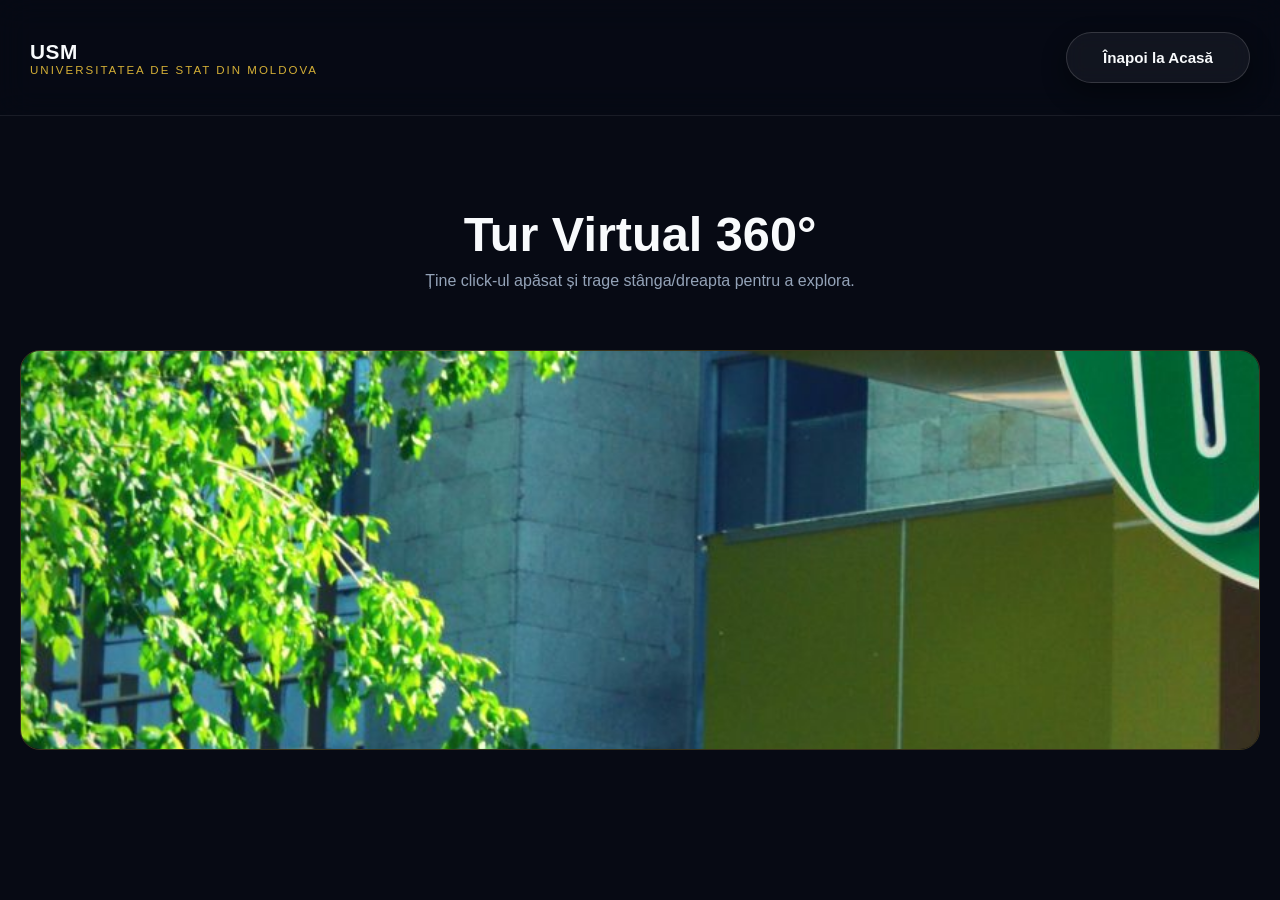
<file: tour360.html>
<!DOCTYPE html>
<html lang="ro">
<head>
    <meta charset="UTF-8">
    <meta name="viewport" content="width=device-width, initial-scale=1.0">
    <title>Tur Virtual 360° | Universitatea de Stat din Moldova</title>
    <link rel="stylesheet" href="assets/css/style.css">
    <link rel="stylesheet" href="assets/css/panorama.css">
</head>
<body style="background: var(--bg-dark);">

    <div class="header" style="position: relative; padding: 20px 0;">
        <div class="nav-container">
            <a href="index.html" class="logo-brand">
                <div class="logo-text"><h1>USM</h1><span>Universitatea de Stat din Moldova</span></div>
            </a>
            <a href="index.html" class="btn-secondary">Înapoi la Acasă</a>
        </div>
    </div>

    <section class="section-container">
        <div class="section-header">
            <h2 class="section-title">Tur Virtual 360°</h2>
            <p style="color: var(--text-muted); margin-top: 10px;">Ține click-ul apăsat și trage stânga/dreapta pentru a explora.</p>
        </div>

        <div id="panorama-container">
            <div id="panorama-viewer"></div>
        </div>
    </section>

    <script src="assets/js/panorama.js"></script>
</body>
</html>
</file>
<file: assets/css/style.css>
/* ==========================================================================
   USM (Universitatea de Stat din Moldova) - Production Animated Theme
   Designed for High-Impact Presentation, Full Interactivity & OpSec
   ========================================================================== */

:root {
    --primary: #002b66;
    --primary-light: #004099;
    --accent: #d4af37;
    --accent-hover: #f1c40f;
    --bg-dark: #070a14;
    --bg-surface: #0f172a;
    --bg-card: rgba(15, 23, 42, 0.75);
    --bg-card-hover: rgba(30, 41, 59, 0.85);
    --text-main: #f8fafc;
    --text-muted: #94a3b8;
    --border-glass: rgba(212, 175, 55, 0.25);
    --glow-primary: rgba(0, 64, 153, 0.4);
    --glow-gold: rgba(212, 175, 55, 0.3);
    --font-heading: 'Montserrat', sans-serif;
    --font-body: 'Open Sans', sans-serif;
}

* {
    box-sizing: border-box;
    margin: 0;
    padding: 0;
}

html {
    scroll-behavior: smooth;
    font-size: 16px;
}

body {
    background-color: var(--bg-dark);
    color: var(--text-main);
    font-family: var(--font-body);
    overflow-x: hidden;
    position: relative;
}

/* Scroll Progress Bar */
#scroll-progress {
    position: fixed;
    top: 0;
    left: 0;
    height: 3px;
    background: linear-gradient(90deg, var(--primary-light), var(--accent), var(--accent-hover));
    width: 0%;
    z-index: 10001;
    transition: width 0.1s linear;
}

/* Custom Glowing Cursor (Desktop Only) */
@media (min-width: 993px) {
    body { cursor: default; }
    .custom-cursor {
        position: fixed;
        width: 10px;
        height: 10px;
        background: var(--accent);
        border-radius: 50%;
        pointer-events: none;
        z-index: 9999;
        transform: translate(-50%, -50%);
        transition: transform 0.1s ease, width 0.3s ease, height 0.3s ease, background-color 0.3s ease;
        box-shadow: 0 0 15px var(--accent);
    }
    .custom-cursor-follower {
        position: fixed;
        width: 36px;
        height: 36px;
        border: 1px solid rgba(212, 175, 55, 0.5);
        border-radius: 50%;
        pointer-events: none;
        z-index: 9998;
        transform: translate(-50%, -50%);
        transition: transform 0.18s ease-out, width 0.3s ease, height 0.3s ease, border-color 0.3s ease;
    }
    .cursor-active .custom-cursor {
        transform: translate(-50%, -50%) scale(2.5);
        background: var(--primary-light);
    }
    .cursor-active .custom-cursor-follower {
        transform: translate(-50%, -50%) scale(1.6);
        border-color: var(--accent-hover);
    }
}

/* Background Canvas */
#particle-canvas {
    position: fixed;
    top: 0;
    left: 0;
    width: 100vw;
    height: 100vh;
    pointer-events: none;
    z-index: 0;
}

/* Scrollbar */
::-webkit-scrollbar { width: 10px; }
::-webkit-scrollbar-track { background: var(--bg-dark); }
::-webkit-scrollbar-thumb {
    background: linear-gradient(180deg, var(--primary), var(--accent));
    border-radius: 5px;
    border: 2px solid var(--bg-dark);
}
::-webkit-scrollbar-thumb:hover { background: var(--accent-hover); }

/* ==========================================================================
   Header & Navigation
   ========================================================================== */
.header {
    position: fixed;
    top: 0;
    left: 0;
    width: 100%;
    z-index: 1000;
    background: rgba(7, 10, 20, 0.85);
    backdrop-filter: blur(16px);
    border-bottom: 1px solid rgba(255, 255, 255, 0.08);
    transition: all 0.4s cubic-bezier(0.16, 1, 0.3, 1);
}

.header.scrolled {
    padding: 6px 0;
    background: rgba(7, 10, 20, 0.95);
    box-shadow: 0 10px 30px rgba(0, 0, 0, 0.7);
    border-bottom: 1px solid var(--border-glass);
}

.nav-container {
    max-width: 1440px;
    margin: 0 auto;
    padding: 12px 30px;
    display: flex;
    align-items: center;
    justify-content: space-between;
}

.logo-brand {
    display: flex;
    align-items: center;
    gap: 15px;
    text-decoration: none;
}

.logo-brand img {
    height: 48px;
    width: auto;
    filter: drop-shadow(0 0 10px rgba(212, 175, 55, 0.5));
    transition: transform 0.3s ease;
}

.logo-brand:hover img {
    transform: rotate(5deg) scale(1.08);
}

.logo-text h1 {
    font-family: var(--font-heading);
    font-size: 1.3rem;
    font-weight: 900;
    color: var(--text-main);
    letter-spacing: 0.5px;
}

.logo-text span {
    font-size: 0.72rem;
    color: var(--accent);
    text-transform: uppercase;
    letter-spacing: 2px;
    display: block;
}

.nav-menu {
    display: flex;
    align-items: center;
    gap: 25px;
    list-style: none;
}

.nav-link {
    color: var(--text-muted);
    text-decoration: none;
    font-family: var(--font-heading);
    font-weight: 600;
    font-size: 0.9rem;
    transition: color 0.3s ease;
    position: relative;
}

.nav-link::after {
    content: '';
    position: absolute;
    bottom: -6px;
    left: 0;
    width: 0;
    height: 2px;
    background: linear-gradient(90deg, var(--primary-light), var(--accent));
    transition: width 0.3s ease;
}

.nav-link:hover, .nav-link.active {
    color: var(--accent);
}

.nav-link:hover::after, .nav-link.active::after {
    width: 100%;
}

.header-right {
    display: flex;
    align-items: center;
    gap: 15px;
}

.lang-switcher {
    display: flex;
    gap: 4px;
    background: rgba(255, 255, 255, 0.05);
    padding: 3px;
    border-radius: 20px;
    border: 1px solid rgba(255, 255, 255, 0.1);
}

.lang-btn {
    background: none;
    border: none;
    color: var(--text-muted);
    font-family: var(--font-heading);
    font-weight: 700;
    font-size: 0.78rem;
    cursor: pointer;
    padding: 5px 10px;
    border-radius: 14px;
    transition: all 0.3s ease;
}

.lang-btn.active, .lang-btn:hover {
    background: var(--accent);
    color: var(--bg-dark);
}

/* Mobile Hamburger Toggle */
.mobile-toggle {
    display: none;
    background: none;
    border: none;
    color: var(--text-main);
    font-size: 1.5rem;
    cursor: pointer;
}

/* ==========================================================================
   Hero Section
   ========================================================================== */
.hero {
    position: relative;
    min-height: 100vh;
    display: flex;
    align-items: center;
    justify-content: center;
    padding: 160px 20px 120px;
    z-index: 1;
    overflow: hidden;
}

.hero-bg-image {
    position: absolute;
    top: 0;
    left: 0;
    width: 100%;
    height: 100%;
    background: url('../img/USM_Block_1-1-scaled.jpg') center/cover no-repeat;
    opacity: 0.18;
    filter: blur(4px);
    z-index: -2;
    transform: scale(1.05);
    transition: transform 10s ease-out;
}

.hero:hover .hero-bg-image {
    transform: scale(1.1);
}

.hero-bg-glow {
    position: absolute;
    width: 700px;
    height: 700px;
    background: radial-gradient(circle, rgba(0, 64, 153, 0.5) 0%, rgba(212, 175, 55, 0.15) 50%, transparent 80%);
    top: 45%;
    left: 50%;
    transform: translate(-50%, -50%);
    z-index: -1;
    animation: pulseGlow 8s infinite alternate ease-in-out;
}

@keyframes pulseGlow {
    0% { transform: translate(-50%, -50%) scale(0.85); opacity: 0.5; }
    100% { transform: translate(-50%, -50%) scale(1.25); opacity: 0.9; }
}

.hero-content {
    max-width: 1100px;
    margin: 0 auto;
    text-align: center;
    display: flex;
    flex-direction: column;
    align-items: center;
    gap: 25px;
}

.hero-badge-wrap {
    display: flex;
    align-items: center;
    gap: 12px;
    background: rgba(212, 175, 55, 0.08);
    border: 1px solid var(--border-glass);
    padding: 8px 24px;
    border-radius: 30px;
    backdrop-filter: blur(10px);
}

.hero-badge-wrap img {
    height: 24px;
    width: auto;
}

.hero-badge {
    font-family: var(--font-heading);
    font-size: 0.88rem;
    font-weight: 700;
    color: var(--accent);
    letter-spacing: 0.5px;
}

.hero-title {
    font-family: var(--font-heading);
    font-size: clamp(2.6rem, 5.5vw, 5.2rem);
    font-weight: 900;
    line-height: 1.1;
    background: linear-gradient(135deg, #ffffff 10%, #cbd5e1 50%, var(--accent) 100%);
    -webkit-background-clip: text;
    -webkit-text-fill-color: transparent;
    text-shadow: 0 10px 30px rgba(0,0,0,0.5);
}

.hero-subtitle {
    max-width: 820px;
    font-size: 1.2rem;
    color: var(--text-muted);
    line-height: 1.7;
    font-weight: 400;
}

.hero-buttons {
    display: flex;
    gap: 20px;
    margin-top: 15px;
    flex-wrap: wrap;
    justify-content: center;
}

.btn-primary, .btn-secondary, .btn-gold {
    display: inline-flex;
    align-items: center;
    justify-content: center;
    gap: 10px;
    padding: 16px 36px;
    border-radius: 30px;
    font-family: var(--font-heading);
    font-weight: 700;
    font-size: 0.95rem;
    text-decoration: none;
    transition: all 0.35s cubic-bezier(0.16, 1, 0.3, 1);
    cursor: pointer;
    box-shadow: 0 10px 25px rgba(0,0,0,0.4);
}

.btn-primary {
    background: linear-gradient(135deg, var(--primary) 0%, var(--primary-light) 100%);
    color: white;
    border: 1px solid rgba(255,255,255,0.2);
}

.btn-primary:hover {
    transform: translateY(-4px) scale(1.02);
    box-shadow: 0 18px 35px rgba(0, 64, 153, 0.6);
    border-color: var(--accent);
}

.btn-gold {
    background: linear-gradient(135deg, var(--accent) 0%, #b89228 100%);
    color: var(--bg-dark);
    border: 1px solid rgba(255,255,255,0.3);
}

.btn-gold:hover {
    transform: translateY(-4px) scale(1.02);
    box-shadow: 0 18px 35px rgba(212, 175, 55, 0.5);
    background: linear-gradient(135deg, var(--accent-hover) 0%, var(--accent) 100%);
}

.btn-secondary {
    background: rgba(255, 255, 255, 0.05);
    color: var(--text-main);
    border: 1px solid rgba(255, 255, 255, 0.15);
    backdrop-filter: blur(10px);
}

.btn-secondary:hover {
    background: rgba(255, 255, 255, 0.12);
    transform: translateY(-4px);
    border-color: var(--accent);
    color: var(--accent);
}

/* ==========================================================================
   Stats Counter Banner
   ========================================================================== */
.stats-section {
    position: relative;
    z-index: 2;
    max-width: 1340px;
    margin: -60px auto 80px;
    padding: 0 20px;
}

.stats-grid {
    display: grid;
    grid-template-columns: repeat(auto-fit, minmax(220px, 1fr));
    gap: 20px;
    background: var(--bg-card);
    backdrop-filter: blur(25px);
    border: 1px solid var(--border-glass);
    border-radius: 24px;
    padding: 35px 30px;
    box-shadow: 0 20px 50px rgba(0,0,0,0.6);
}

.stat-item {
    text-align: center;
    position: relative;
    padding: 10px;
}

.stat-number {
    font-family: var(--font-heading);
    font-size: 3rem;
    font-weight: 900;
    color: var(--accent);
    margin-bottom: 6px;
    display: block;
    text-shadow: 0 0 20px var(--glow-gold);
}

.stat-label {
    font-size: 0.95rem;
    color: var(--text-muted);
    font-weight: 600;
}

/* ==========================================================================
   Historical Timeline (1946 - 2026)
   ========================================================================== */
.section-container {
    max-width: 1400px;
    margin: 0 auto;
    padding: 90px 20px;
    position: relative;
    z-index: 1;
}

.section-header {
    text-align: center;
    margin-bottom: 60px;
}

.section-subtitle {
    font-family: var(--font-heading);
    font-size: 0.88rem;
    font-weight: 700;
    color: var(--accent);
    text-transform: uppercase;
    letter-spacing: 3px;
    margin-bottom: 10px;
    display: block;
}

.section-title {
    font-family: var(--font-heading);
    font-size: clamp(2.2rem, 3.8vw, 3.2rem);
    font-weight: 800;
    color: var(--text-main);
}

.timeline-track {
    position: relative;
    max-width: 1000px;
    margin: 0 auto;
    padding: 40px 0;
}

.timeline-track::before {
    content: '';
    position: absolute;
    top: 0;
    bottom: 0;
    left: 50%;
    width: 3px;
    background: linear-gradient(180deg, var(--primary), var(--accent), var(--primary-light));
    transform: translateX(-50%);
}

.timeline-item {
    position: relative;
    width: 50%;
    padding: 20px 40px;
    box-sizing: border-box;
}

.timeline-item:nth-child(odd) {
    left: 0;
    text-align: right;
}

.timeline-item:nth-child(even) {
    left: 50%;
    text-align: left;
}

.timeline-dot {
    position: absolute;
    top: 30px;
    width: 20px;
    height: 20px;
    background: var(--accent);
    border: 4px solid var(--bg-dark);
    border-radius: 50%;
    box-shadow: 0 0 15px var(--accent);
    z-index: 2;
}

.timeline-item:nth-child(odd) .timeline-dot { right: -10px; }
.timeline-item:nth-child(even) .timeline-dot { left: -10px; }

.timeline-box {
    background: var(--bg-card);
    backdrop-filter: blur(15px);
    border: 1px solid rgba(255,255,255,0.08);
    border-radius: 20px;
    padding: 25px 30px;
    transition: transform 0.35s ease, border-color 0.35s ease;
}

.timeline-box:hover {
    transform: translateY(-5px);
    border-color: var(--border-glass);
}

.timeline-year {
    font-family: var(--font-heading);
    font-size: 1.5rem;
    font-weight: 900;
    color: var(--accent);
    margin-bottom: 8px;
}

.timeline-title {
    font-family: var(--font-heading);
    font-size: 1.2rem;
    font-weight: 700;
    margin-bottom: 10px;
}

.timeline-desc {
    font-size: 0.92rem;
    color: var(--text-muted);
    line-height: 1.6;
}

/* ==========================================================================
   Faculties Filter & Cards
   ========================================================================== */
.filter-controls {
    display: flex;
    justify-content: center;
    gap: 12px;
    margin-bottom: 35px;
    flex-wrap: wrap;
}

.filter-btn {
    background: rgba(255, 255, 255, 0.05);
    border: 1px solid rgba(255, 255, 255, 0.1);
    color: var(--text-muted);
    padding: 10px 22px;
    border-radius: 25px;
    font-family: var(--font-heading);
    font-weight: 700;
    font-size: 0.88rem;
    cursor: pointer;
    transition: all 0.3s ease;
}

.filter-btn:hover, .filter-btn.active {
    background: var(--primary);
    color: white;
    border-color: var(--accent);
    box-shadow: 0 5px 15px rgba(0, 43, 102, 0.5);
}

.search-box-wrap {
    max-width: 500px;
    margin: 0 auto 50px;
    position: relative;
}

.search-input {
    width: 100%;
    background: rgba(15, 23, 42, 0.8);
    border: 1px solid var(--border-glass);
    padding: 16px 25px;
    border-radius: 30px;
    color: white;
    font-family: var(--font-body);
    font-size: 1rem;
    outline: none;
    backdrop-filter: blur(10px);
    transition: border-color 0.3s ease, box-shadow 0.3s ease;
}

.search-input:focus {
    border-color: var(--accent);
    box-shadow: 0 0 20px var(--glow-gold);
}

.faculties-grid {
    display: grid;
    grid-template-columns: repeat(auto-fill, minmax(330px, 1fr));
    gap: 30px;
}

.faculty-card {
    background: var(--bg-card);
    backdrop-filter: blur(15px);
    border: 1px solid rgba(255, 255, 255, 0.08);
    border-radius: 20px;
    padding: 35px 30px;
    display: flex;
    flex-direction: column;
    justify-content: space-between;
    transition: transform 0.4s cubic-bezier(0.16, 1, 0.3, 1), box-shadow 0.4s ease, border-color 0.4s ease, opacity 0.4s ease;
    cursor: pointer;
    position: relative;
    overflow: hidden;
    transform-style: preserve-3d;
}

.faculty-card.hidden {
    display: none !important;
}

.faculty-card::before {
    content: '';
    position: absolute;
    top: 0;
    left: 0;
    width: 100%;
    height: 4px;
    background: linear-gradient(90deg, var(--primary-light), var(--accent));
    opacity: 0;
    transition: opacity 0.3s ease;
}

.faculty-card:hover {
    transform: translateY(-10px) rotateX(2deg) rotateY(2deg);
    box-shadow: 0 25px 50px rgba(0, 43, 102, 0.5), 0 0 25px rgba(212, 175, 55, 0.25);
    border-color: var(--border-glass);
}

.faculty-card:hover::before { opacity: 1; }

.faculty-badge {
    position: absolute;
    top: 20px;
    right: 20px;
    background: rgba(212, 175, 55, 0.12);
    border: 1px solid rgba(212, 175, 55, 0.3);
    color: var(--accent);
    font-size: 0.72rem;
    font-weight: 700;
    padding: 4px 10px;
    border-radius: 12px;
    font-family: var(--font-heading);
}

.faculty-icon-wrap {
    width: 70px;
    height: 70px;
    background: rgba(0, 43, 102, 0.4);
    border: 1px solid rgba(212, 175, 55, 0.3);
    border-radius: 18px;
    display: flex;
    align-items: center;
    justify-content: center;
    margin-bottom: 25px;
    transition: transform 0.3s ease, background-color 0.3s ease;
}

.faculty-card:hover .faculty-icon-wrap {
    transform: scale(1.1) rotate(6deg);
    background: var(--primary);
}

.faculty-icon-wrap img {
    max-width: 48px;
    max-height: 48px;
    object-fit: contain;
}

.faculty-title {
    font-family: var(--font-heading);
    font-size: 1.3rem;
    font-weight: 800;
    color: var(--text-main);
    margin-bottom: 12px;
    line-height: 1.35;
}

.faculty-desc {
    font-size: 0.94rem;
    color: var(--text-muted);
    line-height: 1.6;
    margin-bottom: 25px;
}

.faculty-link {
    display: inline-flex;
    align-items: center;
    gap: 8px;
    font-family: var(--font-heading);
    font-weight: 700;
    font-size: 0.9rem;
    color: var(--accent);
    text-decoration: none;
    transition: gap 0.3s ease;
}

.faculty-card:hover .faculty-link { gap: 15px; }

/* ==========================================================================
   FAQ Accordion Section
   ========================================================================== */
.faq-container {
    max-width: 900px;
    margin: 0 auto;
    display: flex;
    flex-direction: column;
    gap: 20px;
}

.faq-item {
    background: var(--bg-card);
    border: 1px solid rgba(255,255,255,0.08);
    border-radius: 18px;
    overflow: hidden;
    transition: border-color 0.3s ease;
}

.faq-item:hover, .faq-item.active {
    border-color: var(--border-glass);
}

.faq-question {
    width: 100%;
    background: none;
    border: none;
    padding: 24px 30px;
    text-align: left;
    color: var(--text-main);
    font-family: var(--font-heading);
    font-size: 1.1rem;
    font-weight: 700;
    display: flex;
    justify-content: space-between;
    align-items: center;
    cursor: pointer;
}

.faq-icon {
    font-size: 1.4rem;
    color: var(--accent);
    transition: transform 0.3s ease;
}

.faq-item.active .faq-icon {
    transform: rotate(45deg);
}

.faq-answer {
    max-height: 0;
    overflow: hidden;
    padding: 0 30px;
    color: var(--text-muted);
    font-size: 0.95rem;
    line-height: 1.7;
    transition: max-height 0.35s ease, padding 0.35s ease;
}

.faq-item.active .faq-answer {
    max-height: 200px;
    padding: 0 30px 24px;
}

/* ==========================================================================
   Campus Location Map Section
   ========================================================================== */
.map-banner {
    display: grid;
    grid-template-columns: 1fr 1fr;
    gap: 30px;
    background: var(--bg-card);
    border: 1px solid var(--border-glass);
    border-radius: 28px;
    overflow: hidden;
}

.map-info {
    padding: 40px;
    display: flex;
    flex-direction: column;
    justify-content: center;
    gap: 20px;
}

.map-info h3 {
    font-family: var(--font-heading);
    font-size: 1.8rem;
    font-weight: 800;
}

.campus-loc-list {
    list-style: none;
    display: flex;
    flex-direction: column;
    gap: 15px;
}

.campus-loc-item {
    display: flex;
    align-items: flex-start;
    gap: 12px;
    color: var(--text-muted);
    font-size: 0.94rem;
}

.campus-loc-item strong {
    color: var(--accent);
    display: block;
}

.map-frame-wrap {
    height: 100%;
    min-height: 350px;
}

.map-frame-wrap iframe {
    width: 100%;
    height: 100%;
    border: 0;
    filter: invert(90%) hue-rotate(180deg) contrast(1.2);
}

/* ==========================================================================
   Back-to-Top Floating Button
   ========================================================================== */
#back-to-top {
    position: fixed;
    bottom: 30px;
    right: 30px;
    width: 48px;
    height: 48px;
    background: var(--accent);
    color: var(--bg-dark);
    border: none;
    border-radius: 50%;
    font-size: 1.2rem;
    font-weight: 900;
    cursor: pointer;
    z-index: 999;
    opacity: 0;
    pointer-events: none;
    transform: translateY(20px);
    transition: all 0.35s ease;
    box-shadow: 0 10px 25px rgba(212, 175, 55, 0.4);
}

#back-to-top.show {
    opacity: 1;
    pointer-events: auto;
    transform: translateY(0);
}

#back-to-top:hover {
    background: var(--accent-hover);
    transform: translateY(-4px) scale(1.08);
}

/* ==========================================================================
   Research Institutes Section
   ========================================================================== */
.institutes-grid {
    display: grid;
    grid-template-columns: repeat(auto-fit, minmax(280px, 1fr));
    gap: 25px;
}

.institute-card {
    background: var(--bg-card);
    border: 1px solid rgba(255,255,255,0.08);
    border-radius: 20px;
    padding: 30px;
    transition: all 0.35s ease;
    display: flex;
    flex-direction: column;
    justify-content: space-between;
}

.institute-card:hover {
    background: var(--bg-card-hover);
    border-color: var(--border-glass);
    transform: translateY(-6px);
}

.institute-icon {
    width: 55px;
    height: 55px;
    margin-bottom: 20px;
    object-fit: contain;
}

.institute-title {
    font-family: var(--font-heading);
    font-size: 1.15rem;
    font-weight: 700;
    margin-bottom: 10px;
}

.institute-desc {
    font-size: 0.9rem;
    color: var(--text-muted);
    line-height: 1.6;
}

/* ==========================================================================
   Campus & Student Life Section
   ========================================================================== */
.student-grid {
    display: grid;
    grid-template-columns: repeat(auto-fit, minmax(320px, 1fr));
    gap: 30px;
}

.student-card {
    position: relative;
    border-radius: 24px;
    overflow: hidden;
    height: 380px;
    box-shadow: 0 15px 35px rgba(0,0,0,0.5);
    border: 1px solid rgba(255,255,255,0.1);
}

.student-card img {
    width: 100%;
    height: 100%;
    object-fit: cover;
    transition: transform 0.6s cubic-bezier(0.16, 1, 0.3, 1);
}

.student-card:hover img {
    transform: scale(1.1);
}

.student-overlay {
    position: absolute;
    bottom: 0;
    left: 0;
    width: 100%;
    padding: 35px 30px;
    background: linear-gradient(180deg, transparent 0%, rgba(7, 10, 20, 0.95) 70%);
    display: flex;
    flex-direction: column;
    gap: 10px;
}

.student-title {
    font-family: var(--font-heading);
    font-size: 1.4rem;
    font-weight: 800;
    color: white;
}

.student-desc {
    font-size: 0.94rem;
    color: var(--text-muted);
    line-height: 1.5;
}

/* ==========================================================================
   News & Events
   ========================================================================== */
.news-grid {
    display: grid;
    grid-template-columns: repeat(auto-fit, minmax(350px, 1fr));
    gap: 30px;
}

.news-card {
    background: var(--bg-card);
    backdrop-filter: blur(15px);
    border: 1px solid rgba(255, 255, 255, 0.08);
    border-radius: 20px;
    overflow: hidden;
    display: flex;
    flex-direction: column;
    transition: transform 0.4s ease, box-shadow 0.4s ease, border-color 0.4s ease;
}

.news-card:hover {
    transform: translateY(-8px);
    box-shadow: 0 20px 45px rgba(0,0,0,0.7);
    border-color: var(--border-glass);
}

.news-img-wrap {
    position: relative;
    height: 230px;
    overflow: hidden;
}

.news-img-wrap img {
    width: 100%;
    height: 100%;
    object-fit: cover;
    transition: transform 0.6s cubic-bezier(0.16, 1, 0.3, 1);
}

.news-card:hover .news-img-wrap img { transform: scale(1.08); }

.news-date {
    position: absolute;
    bottom: 15px;
    left: 15px;
    background: rgba(7, 10, 20, 0.88);
    backdrop-filter: blur(10px);
    border: 1px solid var(--border-glass);
    padding: 6px 14px;
    border-radius: 12px;
    font-family: var(--font-heading);
    font-size: 0.78rem;
    font-weight: 700;
    color: var(--accent);
}

.news-content {
    padding: 30px;
    display: flex;
    flex-direction: column;
    gap: 12px;
    flex-grow: 1;
    justify-content: space-between;
}

.news-title {
    font-family: var(--font-heading);
    font-size: 1.2rem;
    font-weight: 800;
    color: var(--text-main);
    line-height: 1.4;
}

.news-excerpt {
    font-size: 0.94rem;
    color: var(--text-muted);
    line-height: 1.6;
}

/* ==========================================================================
   Admission & Fee Calculator Section
   ========================================================================== */
.admission-banner {
    background: linear-gradient(135deg, rgba(0, 43, 102, 0.8) 0%, rgba(15, 23, 42, 0.9) 100%);
    border: 1px solid var(--border-glass);
    border-radius: 28px;
    padding: 60px 40px;
    display: grid;
    grid-template-columns: 1fr 1fr;
    gap: 50px;
    align-items: center;
    box-shadow: 0 25px 60px rgba(0,0,0,0.6);
}

.admission-info h3 {
    font-family: var(--font-heading);
    font-size: 2.2rem;
    font-weight: 900;
    margin-bottom: 20px;
    color: var(--text-main);
}

.admission-steps {
    list-style: none;
    display: flex;
    flex-direction: column;
    gap: 15px;
    margin-top: 20px;
}

.admission-step-item {
    display: flex;
    align-items: center;
    gap: 15px;
    font-size: 1rem;
    color: var(--text-muted);
}

.step-num {
    width: 36px;
    height: 36px;
    background: var(--accent);
    color: var(--bg-dark);
    border-radius: 50%;
    font-family: var(--font-heading);
    font-weight: 800;
    display: flex;
    align-items: center;
    justify-content: center;
    flex-shrink: 0;
}

.calculator-box {
    background: rgba(7, 10, 20, 0.7);
    border: 1px solid rgba(255, 255, 255, 0.1);
    padding: 35px;
    border-radius: 20px;
    backdrop-filter: blur(15px);
}

.calculator-box h4 {
    font-family: var(--font-heading);
    font-size: 1.3rem;
    font-weight: 800;
    color: var(--accent);
    margin-bottom: 20px;
}

.calc-group {
    margin-bottom: 20px;
}

.calc-label {
    display: block;
    font-size: 0.88rem;
    color: var(--text-muted);
    margin-bottom: 8px;
    font-weight: 600;
}

.calc-select {
    width: 100%;
    background: rgba(15, 23, 42, 0.9);
    border: 1px solid rgba(255,255,255,0.15);
    color: white;
    padding: 12px 16px;
    border-radius: 12px;
    outline: none;
    font-family: var(--font-body);
}

.calc-result {
    text-align: center;
    margin-top: 25px;
    padding: 20px;
    background: rgba(212, 175, 55, 0.1);
    border: 1px solid var(--border-glass);
    border-radius: 16px;
}

.calc-price {
    font-family: var(--font-heading);
    font-size: 2rem;
    font-weight: 900;
    color: var(--accent);
}

/* ==========================================================================
   Footer
   ========================================================================== */
.footer {
    background: #04060d;
    border-top: 1px solid rgba(255, 255, 255, 0.08);
    padding: 80px 20px 40px;
    position: relative;
    z-index: 1;
}

.footer-container {
    max-width: 1400px;
    margin: 0 auto;
    display: grid;
    grid-template-columns: repeat(auto-fit, minmax(260px, 1fr));
    gap: 40px;
    margin-bottom: 60px;
}

.footer-col h3 {
    font-family: var(--font-heading);
    font-size: 1.05rem;
    font-weight: 800;
    color: var(--accent);
    margin-bottom: 22px;
    text-transform: uppercase;
    letter-spacing: 1px;
}

.footer-col p, .footer-col ul {
    font-size: 0.92rem;
    color: var(--text-muted);
    line-height: 1.8;
}

.footer-col ul { list-style: none; }
.footer-col ul li { margin-bottom: 10px; }
.footer-col ul li a {
    color: var(--text-muted);
    text-decoration: none;
    transition: color 0.3s ease, padding-left 0.3s ease;
}
.footer-col ul li a:hover {
    color: var(--accent);
    padding-left: 6px;
}

.footer-bottom {
    max-width: 1400px;
    margin: 0 auto;
    padding-top: 30px;
    border-top: 1px solid rgba(255, 255, 255, 0.05);
    display: flex;
    justify-content: space-between;
    align-items: center;
    flex-wrap: wrap;
    gap: 20px;
    font-size: 0.88rem;
    color: var(--text-muted);
}

/* ==========================================================================
   Tabbed Modal Dialog
   ========================================================================== */
.modal-overlay {
    position: fixed;
    top: 0;
    left: 0;
    width: 100vw;
    height: 100vh;
    background: rgba(4, 6, 13, 0.88);
    backdrop-filter: blur(20px);
    z-index: 2000;
    display: flex;
    align-items: center;
    justify-content: center;
    opacity: 0;
    pointer-events: none;
    transition: opacity 0.4s ease;
}

.modal-overlay.active {
    opacity: 1;
    pointer-events: auto;
}

.modal-box {
    background: #0f172a;
    border: 1px solid var(--border-glass);
    border-radius: 24px;
    max-width: 800px;
    width: 92%;
    max-height: 90vh;
    overflow-y: auto;
    padding: 40px;
    position: relative;
    transform: scale(0.9) translateY(20px);
    transition: transform 0.4s cubic-bezier(0.16, 1, 0.3, 1);
    box-shadow: 0 25px 70px rgba(0,0,0,0.85);
}

.modal-overlay.active .modal-box {
    transform: scale(1) translateY(0);
}

.modal-close {
    position: absolute;
    top: 25px;
    right: 25px;
    background: rgba(255,255,255,0.05);
    border: 1px solid rgba(255,255,255,0.1);
    color: var(--text-main);
    width: 38px;
    height: 38px;
    border-radius: 50%;
    display: flex;
    align-items: center;
    justify-content: center;
    cursor: pointer;
    font-size: 1.2rem;
    transition: all 0.3s ease;
}

.modal-close:hover {
    background: var(--accent);
    color: var(--bg-dark);
}

.modal-tabs {
    display: flex;
    gap: 10px;
    margin: 25px 0;
    border-bottom: 1px solid rgba(255, 255, 255, 0.1);
    padding-bottom: 10px;
    flex-wrap: wrap;
}

.modal-tab-btn {
    background: none;
    border: none;
    color: var(--text-muted);
    font-family: var(--font-heading);
    font-weight: 700;
    font-size: 0.9rem;
    padding: 8px 16px;
    cursor: pointer;
    border-radius: 12px;
    transition: all 0.3s ease;
}

.modal-tab-btn.active, .modal-tab-btn:hover {
    background: rgba(212, 175, 55, 0.15);
    color: var(--accent);
}

.modal-tab-content { display: none; }
.modal-tab-content.active { display: block; }

/* Responsive Adjustments */
@media (max-width: 992px) {
    .nav-menu { display: none; }
    .nav-menu.mobile-open {
        display: flex;
        flex-direction: column;
        position: absolute;
        top: 100%;
        left: 0;
        width: 100%;
        background: rgba(7, 10, 20, 0.98);
        padding: 30px;
        border-bottom: 1px solid var(--border-glass);
        box-shadow: 0 20px 40px rgba(0,0,0,0.8);
    }
    .mobile-toggle { display: block; }
    .admission-banner, .map-banner { grid-template-columns: 1fr; }
    .timeline-track::before { left: 20px; }
    .timeline-item { width: 100%; left: 0 !important; padding-left: 50px; text-align: left !important; }
    .timeline-dot { left: 10px !important; }
}
</file>
<file: assets/css/panorama.css>
/* ==========================================================================
   Panorama Viewer Styles (Integration)
   ========================================================================== */

#panorama-container {
    width: 100%;
    height: 400px;
    overflow: hidden;
    cursor: grab;
    border-radius: 20px;
    border: 1px solid var(--border-glass);
    position: relative;
    user-select: none;
}

#panorama-viewer {
    width: 300%; /* Triple width for seamless panning */
    height: 100%;
    background-image: url('../img/USM_Block_1-1-scaled.jpg');
    background-size: cover;
    background-position: center;
    background-repeat: repeat-x;
    transition: background-position 0.1s linear;
}
</file>
